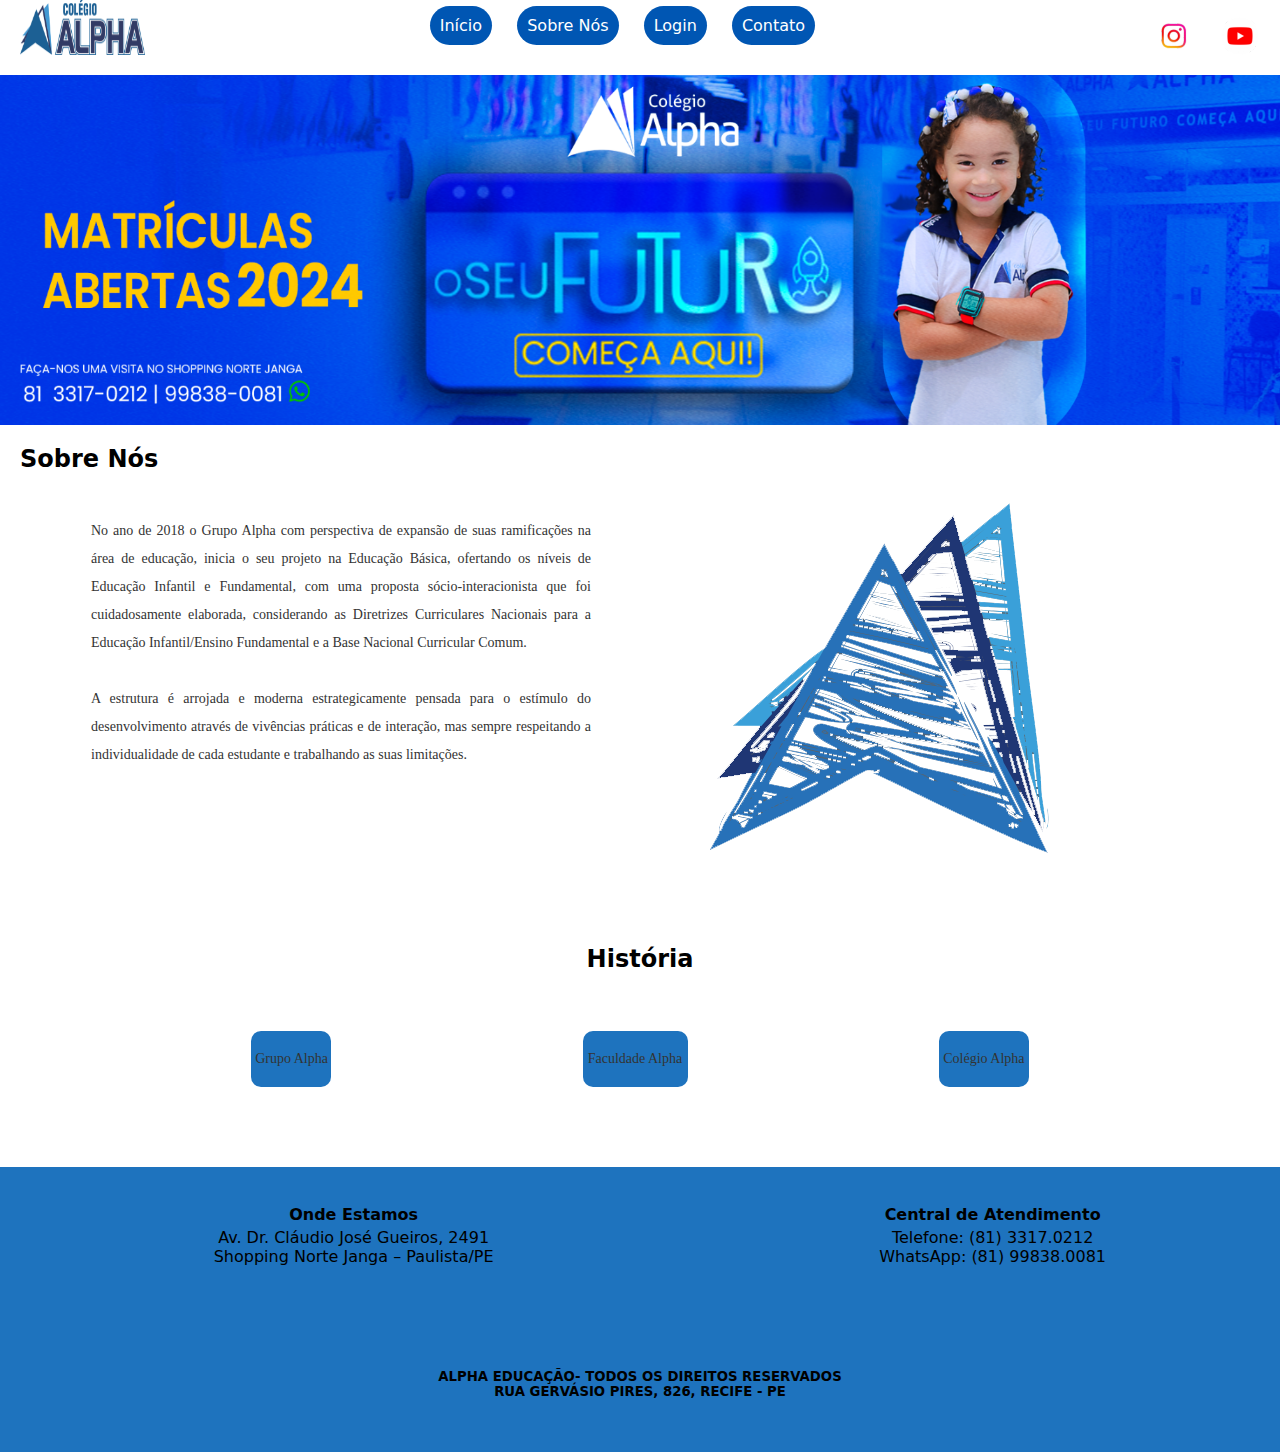
<file: index.html>
<!DOCTYPE html>
<html lang="en">
<head>
<link rel="stylesheet" type="text/css" href="style.css">
<meta  nome = "description" content="texto,texto,texto">
<meta nome ="viewport" content="Width=device=width, initial-scalet=1.0">
<meta http-equiv="X-UA-Compatible" content="IE=edge">
<meta charset="UTF-8">
<meta nome="keywords" content="programação,html,css,javascript">
<meta name="Brendo" contente="faculdade alpha">
<title>Gestão Escolar</title>

</head>
<!DOCTYPE html>
<html lang="pt-br">

<body>
    <!-- Cabeçalho da página -->
    <header>
        <div class="flex">
            <!-- Logotipo -->
            <div class="logo">
                <img src="img/logo_alpha.png" alt="" class="logo_alpha">
            </div>
            <!-- Barra de navegação -->
            <nav>
                <ul>
                    <li><a href="index.html" class="menu-hover">Início</a></li>
                    <li><a href="#sobre-nos" class="menu-hover">Sobre Nós</a></li>
                    <li><a href="login.html" class="menu-hover">Login</a></li>
                    <li><a href="#rodape" class="menu-hover">Contato</a></li>
                </ul>
            </nav>
            <!-- Ícones sociais -->
            <div class="icons">
                <ul>
                    <li><a href="https://www.instagram.com/alphacolegiooficial/"><img src="img/Design sem nome (1).png" alt="" class="logo-instagram"></a></li>
                    <li><a href="https://www.youtube.com/c/grupoalphaoficial"><img src="img/Design sem nome (4).png" alt="" class="logo-youtube"></a></li>
                </ul>
            </div>
        </div>
    </header>

    <!-- Banner principal -->
    <div id="banner">
        <img src="img/banner.png" alt="" class="banner">
    </div>

    <!-- Seção "Sobre Nós" -->
    <div class="sobre-nos" id="sobre-nos">
        <h2>Sobre Nós</h2>
        <div class="conteudo">
            <!-- Parágrafo com informações sobre a instituição -->
            <p>
                No ano de 2018 o Grupo Alpha com perspectiva de expansão de suas ramificações na
                área de educação, inicia o seu projeto na Educação Básica, ofertando os níveis de
                Educação Infantil e Fundamental, com uma proposta sócio-interacionista que foi cuidadosamente
                elaborada, considerando as Diretrizes Curriculares Nacionais para a Educação Infantil/Ensino Fundamental e a Base Nacional Curricular Comum.
                <br>
                <br>
                A estrutura é arrojada e moderna estrategicamente pensada para o estímulo do desenvolvimento através de vivências práticas e de interação,
                mas sempre respeitando a individualidade de cada estudante e trabalhando as suas limitações.
            </p>
            <!-- Imagem relacionada ao conteúdo -->
            <div class="conteudo_imagem">
                <img src="img/logo-menor.png" alt="" class="logo-menor">
            </div>
        </div>
    </div>

    <!-- Seção "História" -->
    <div class="historia">
        <h2>História</h2>
        <br>
        <br>
        <!-- Flex container para os links relacionados à história -->
        <div class="flex-h">
            <tr>
                <!-- Link para "Grupo Alpha" -->
                <th><div class="grupo-alpha"><a href="grupo-alpha.html"><p>Grupo Alpha</p></a></div></th>
                <!-- Link para "Faculdade Alpha" -->
                <th><div class="grupo-alpha-2"><a href="#Inicio"><p>Faculdade Alpha</p></a></div></th>
                <!-- Link para "Colégio Alpha" -->
                <th><div class="grupo-alpha-3"><a href=""><p>Colégio Alpha</p></a></div></th>
            </tr>
        </div>
    </div>

    <!-- Barra superior -->
    <div class="cortop"></div>

    <!-- Rodapé -->
    <div class="rodape" id="rodape">
        <!-- Tabela com informações de contato -->
        <table width="100%">
            <tr>
                <th>Onde Estamos</th>
                <th>Central de Atendimento</th>
            </tr>
            <tr>
                <td class="Proda">
                    Av. Dr. Cláudio José Gueiros, 2491 <br>
                    Shopping Norte Janga – Paulista/PE
                </td>
                <td class="Proda">
                    Telefone: (81) 3317.0212 <br>
                    WhatsApp: (81) 99838.0081
                </td>
            </tr>
        </table>
        <!-- Texto no rodapé -->
        <h5 class="rodape-baixo">
            ALPHA EDUCAÇÃO- TODOS OS DIREITOS RESERVADOS <br>
            RUA GERVÁSIO PIRES, 826, RECIFE - PE
        </h5>
    </div>
</body>
</html>
</file>
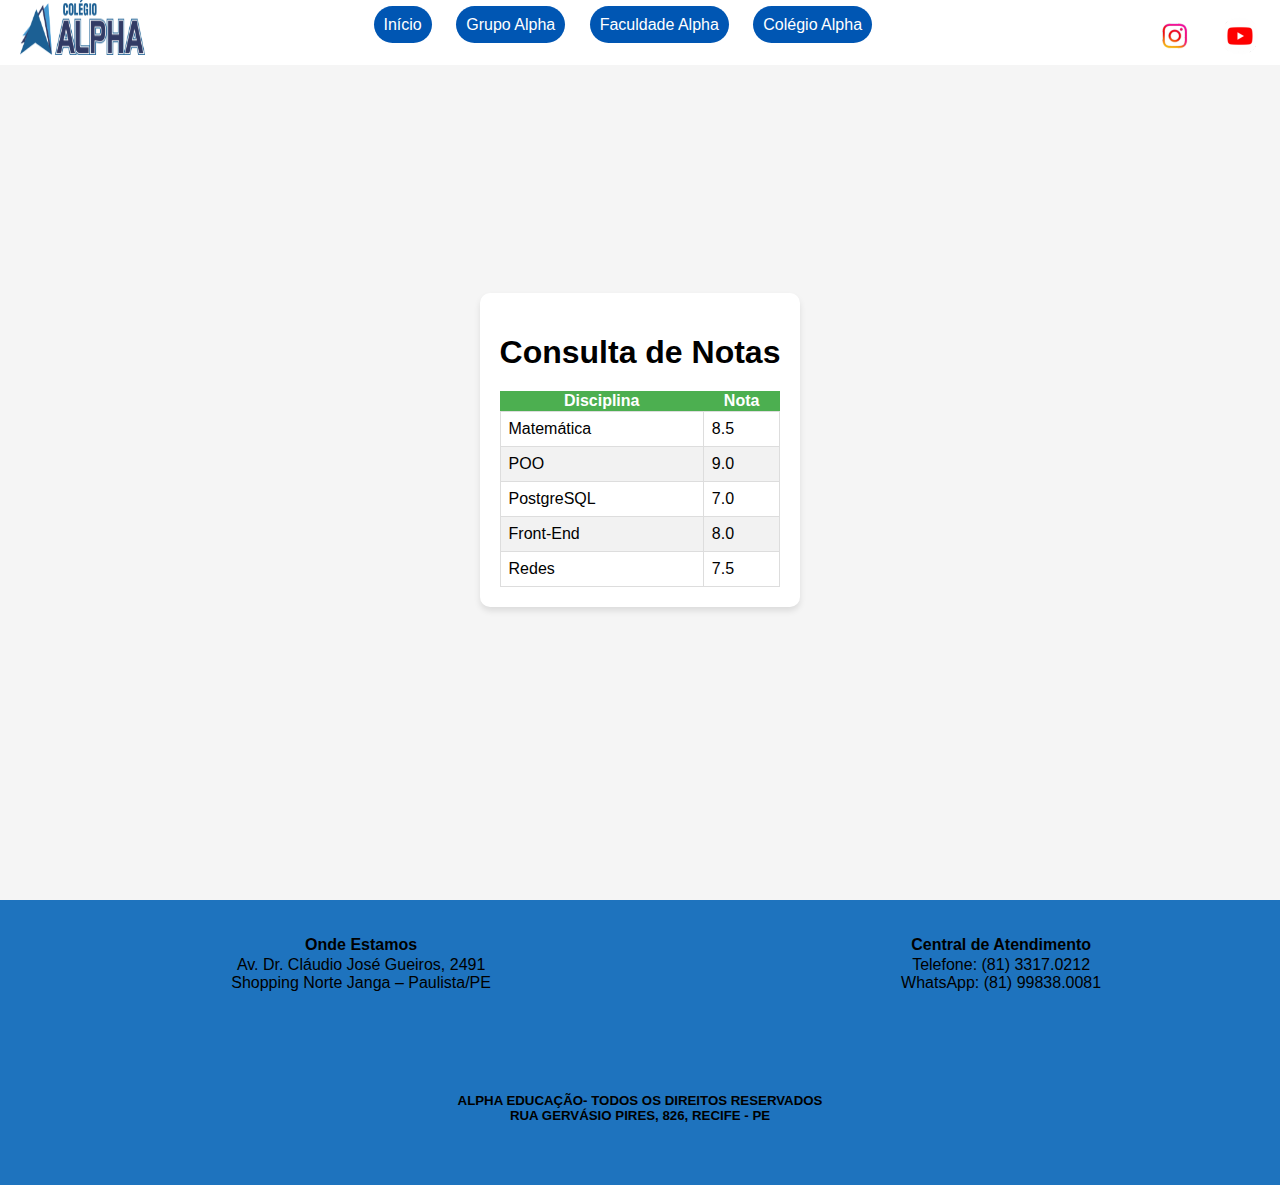
<file: aluno.html>
<!DOCTYPE html>
<html lang="en">

<head>
<meta  nome = "description" content="texto,texto,texto">
<meta nome ="viewport" content="Width=device=width, initial-scalet=1.0">
<meta http-equiv="X-UA-Compatible" content="IE=edge">
<meta charset="UTF-8">
<meta nome="keywords" content="programação,html,css,javascript">
<meta name="Brendo Ruan" contente="faculdade alpha">
<link rel="stylesheet" type="text/css" href="style.css">
<title>Aluno</title>

    <style>
        /* Estilos para o corpo da página */
body {
    font-family: Arial, sans-serif; /* Define a família de fontes para o corpo da página */
    margin: 0; /* Remove as margens padrão do corpo da página */
    padding: 0; /* Remove o preenchimento padrão do corpo da página */
    background-color: #f5f5f5; /* Define a cor de fundo do corpo da página */
}

/* Estilos para o contêiner principal */
.container {
    width: 100%; /* Define a largura do contêiner como 100% da largura do elemento pai */
    height: 100vh; /* Define a altura do contêiner como 100% da altura da janela de visualização (viewport) */
    display: flex; /* Usa o modelo de layout flexível */
    justify-content: center; /* Centraliza o conteúdo horizontalmente */
    align-items: center; /* Centraliza o conteúdo verticalmente */
}

/* Estilos para a área de notas */
.notas {
    background-color: #ffffff; /* Define a cor de fundo da área de notas */
    padding: 20px; /* Adiciona preenchimento interno de 20 pixels à área de notas */
    border-radius: 10px; /* Adiciona bordas arredondadas de 10 pixels à área de notas */
    box-shadow: 0 4px 6px rgba(0, 0, 0, 0.1); /* Adiciona uma sombra à área de notas */
}

/* Estilos para o título h1 dentro da área de notas */
h1 {
    text-align: center; /* Centraliza o texto horizontalmente */
    margin-bottom: 20px; /* Adiciona uma margem inferior de 20 pixels ao título h1 */
}

/* Estilos para a tabela */
table {
    width: 100%; /* Define a largura da tabela como 100% do contêiner pai */
    border-collapse: collapse; /* Remove as bordas entre as células da tabela */
}

/* Estilos para as células de dados (.td1) da tabela */
.td1 {
    border: 1px solid #ddd; /* Adiciona uma borda de 1 pixel com cor #ddd às células de dados */
    padding: 8px; /* Adiciona preenchimento interno de 8 pixels às células de dados */
    text-align: left; /* Alinha o texto à esquerda nas células de dados */
}

/* Estilos para as células de cabeçalho (.th1) da tabela */
.th1 {
    background-color: #4CAF50; /* Define a cor de fundo das células de cabeçalho */
    color: white; /* Define a cor do texto nas células de cabeçalho como branco */
}

/* Estilos para linhas alternadas (.tr1:nth-child(even)) da tabela */
.tr1:nth-child(even) {
    background-color: #f2f2f2; /* Define a cor de fundo das linhas alternadas */
}

/* Efeito de hover nas linhas da tabela (.tr1:hover) */
.tr1:hover {
    background-color: #ddd; /* Define a cor de fundo ao passar o mouse sobre as linhas */
}

/* Estilos para links de navegação com a classe .menu-hover */
.menu-hover {
    color: #fff; /* Define a cor do texto dos links de navegação como branco */
    padding: 10px; /* Adiciona preenchimento interno de 10 pixels aos links de navegação */
    width: 10px; /* Define a largura dos links de navegação como 10 pixels (possivelmente um erro, deve ser ajustado) */
    height: 10px; /* Define a altura dos links de navegação como 10 pixels (possivelmente um erro, deve ser ajustado) */
    border-radius: 25px; /* Adiciona bordas arredondadas de 25 pixels aos links de navegação */
    background-color: #0056b3; /* Define a cor de fundo dos links de navegação */
}

/* Efeito de hover nos links de navegação com a classe .menu-hover:hover */
.menu-hover:hover {
    background-color: #333; /* Define a cor de fundo ao passar o mouse sobre os links de navegação */
}

    </style>
</head>
<body>
    <!-- Cabeçalho da página -->
    <header>
        <!-- Container flexível com logotipo, navegação e ícones sociais -->
        <div class="flex">
            <!-- Logotipo da página -->
            <div class="logo">
                <img src="img/logo_alpha.png" alt="" class="logo_alpha">
            </div>

            <!-- Navegação principal -->
            <nav>
                <ul>
                    <!-- Links de navegação com efeito de hover -->
                    <li><a href="index.html" class="menu-hover">Início</a></li>
                    <li><a href="grupo-alpha.html" class="menu-hover">Grupo Alpha</a></li>
                    <li><a href="faculdade.html" class="menu-hover">Faculdade Alpha</a></li>
                    <li><a href="colegio.html" class="menu-hover">Colégio Alpha</a></li>
                </ul>
            </nav>

            <!-- Ícones sociais (Instagram e YouTube) -->
            <div class="icons">
                <ul>
                    <li><a href="https://www.instagram.com/alphacolegiooficial/"><img src="img/Design sem nome (1).png" alt="" class="logo-instagram"></a></li>
                    <li><a href="https://www.youtube.com/c/grupoalphaoficial"><img src="img/Design sem nome (4).png" alt="" class="logo-youtube"></a></li>
                </ul>
            </div>
        </div>
    </header>

    <!-- Contêiner principal -->
    <div class="container">
        <!-- Área de notas com título e tabela -->
        <div class="notas">
            <h1>Consulta de Notas</h1>

            <!-- Tabela de notas com cabeçalho e corpo -->
            <table>
                <thead>
                    <!-- Cabeçalho da tabela -->
                    <tr class="tr1">
                        <th class="th1">Disciplina</th>
                        <th class="th1">Nota</th>
                    </tr>
                </thead>
                <tbody>
                    <!-- Linhas da tabela com dados de disciplinas e notas -->
                    <tr class="tr1">
                        <td class="td1">Matemática</td>
                        <td class="td1">8.5</td>
                    </tr>
                    <tr class="tr1">
                        <td class="td1">POO</td>
                        <td class="td1">9.0</td>
                    </tr>
                    <tr class="tr1">
                        <td class="td1">PostgreSQL</td>
                        <td class="td1">7.0</td>
                    </tr>
                    <tr class="tr1">
                        <td class="td1">Front-End</td>
                        <td class="td1">8.0</td>
                    </tr>
                    <tr class="tr1">
                        <td class="td1">Redes</td>
                        <td class="td1">7.5</td>
                    </tr>
                </tbody>
            </table>
        </div>
    </div>

    <!-- Divisão com classe "cortop" -->
    <div class="cortop"></div>

    <!-- Rodapé da página -->
    <div class="rodape" id="rodape">
        <!-- Tabela com informações de localização e central de atendimento -->
        <table width="100%">
            <tr>
                <th>Onde Estamos</th>
                <th>Central de Atendimento</th>
            </tr>
            <tr>
                <!-- Informações de localização -->
                <td class="Proda">
                    Av. Dr. Cláudio José Gueiros, 2491 <br>
                    Shopping Norte Janga – Paulista/PE
                </td>

                <!-- Informações de central de atendimento -->
                <td class="Proda">
                    Telefone: (81) 3317.0212 <br>
                    WhatsApp: (81) 99838.0081
                </td>
            </tr>
        </table>

        <!-- Aviso de direitos autorais no rodapé -->
        <h5 class="rodape-baixo">
            ALPHA EDUCAÇÃO- TODOS OS DIREITOS RESERVADOS <br>
            RUA GERVÁSIO PIRES, 826, RECIFE - PE
        </h5>
    </div>
</body>
</file>
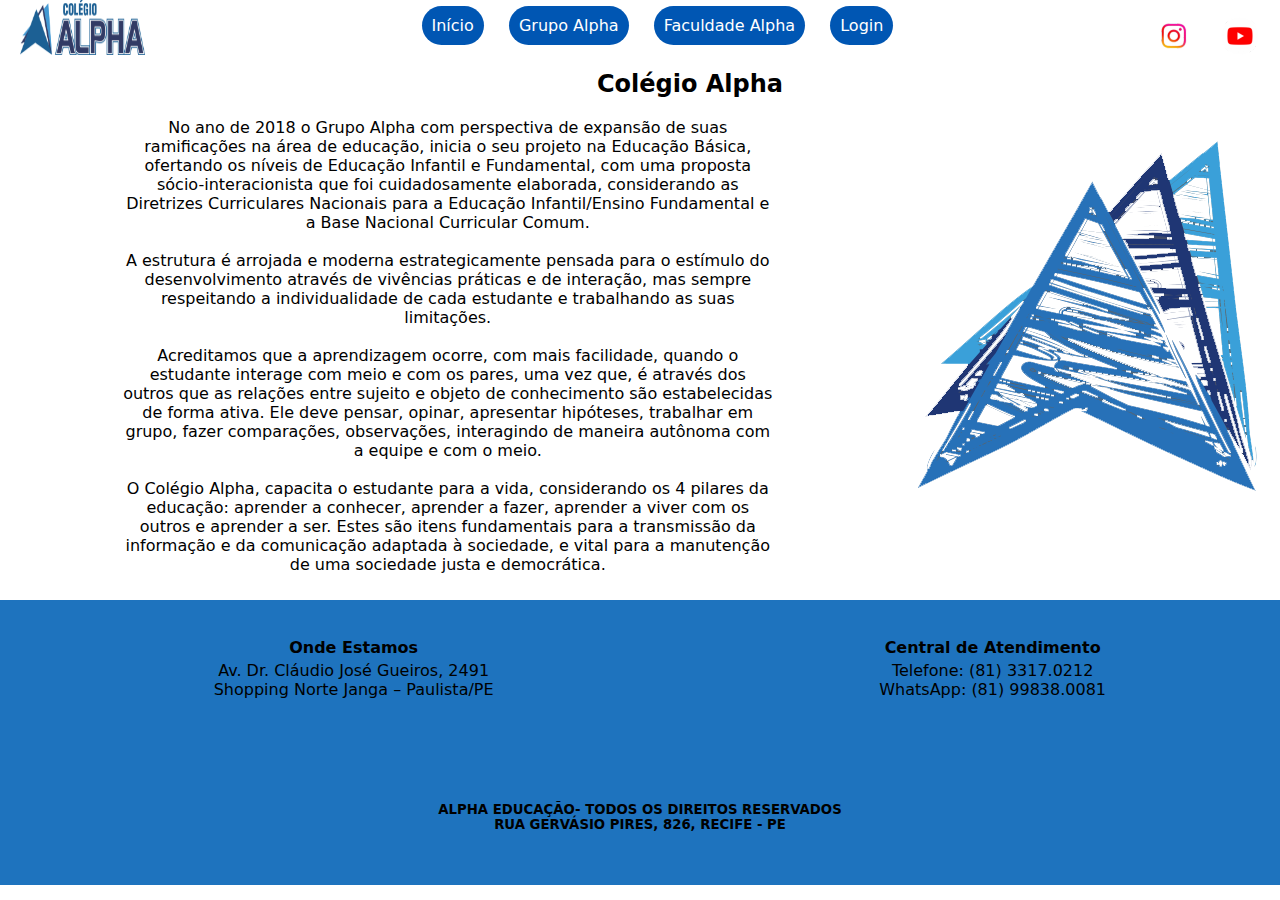
<file: colegio.html>
<!DOCTYPE html>
<html lang="en">
<head>
<meta  nome = "description" content="texto,texto,texto">
<meta nome ="viewport" content="Width=device=width, initial-scalet=1.0">
<meta http-equiv="X-UA-Compatible" content="IE=edge">
<meta charset="UTF-8">
<meta nome="keywords" content="programação,html,css,javascript">
<meta name="Brendo" contente="faculdade alpha">
<title>Colégio Alpha</title>
    <style>
        /* Estilos para o corpo da página */
body {
    font-family: system-ui, -apple-system, BlinkMacSystemFont, 'Segoe UI', Roboto, Oxygen, Ubuntu, Cantarell,
        'Open Sans', 'Helvetica Neue', sans-serif; /* Define a família de fontes para o corpo da página */
    margin: 0; /* Remove as margens padrão do corpo da página */
    padding: 0; /* Remove o preenchimento padrão do corpo da página */
    height: 300px; /* Define a altura do corpo da página como 300 pixels */
    max-width: 100%; /* Define a largura máxima do corpo da página como 100% da largura da janela de visualização */
    overflow-x: hidden; /* Oculta a barra de rolagem horizontal se houver conteúdo além da largura da janela de visualização */
}

/* Estilos para o cabeçalho */
header {
    background-color: #fff; /* Define a cor de fundo do cabeçalho como branco */
    width: 100%; /* Define a largura do cabeçalho como 100% da largura do elemento pai */
    height: 65px; /* Define a altura do cabeçalho como 65 pixels */
    position: fixed; /* Fixa o cabeçalho no topo da janela de visualização durante o scroll */
}

/* Estilos para o contêiner flexível no cabeçalho */
.flex {
    justify-content: space-between; /* Distribui o espaço disponível entre os elementos flexíveis no cabeçalho */
    display: flex; /* Usa o modelo de layout flexível */
}

/* Estilos para o logotipo no cabeçalho */
.logo_alpha {
    width: 125px; /* Define a largura do logotipo como 125 pixels */
    height: 55px; /* Define a altura do logotipo como 55 pixels */
    padding: 0;
    margin-left: 20px; /* Define a margem esquerda do logotipo como 20 pixels */

    position: absolute; /* Permite a posição absoluta dentro do cabeçalho */
    top: 0;
    right: 0;
    bottom: 0;
    left: 0;
    border-radius: inherit; /* Herda o raio de borda do elemento pai */
}

/* Estilos para a navegação no cabeçalho */
nav {
    margin-left: 180px; /* Define a margem esquerda da navegação como 180 pixels */
}

/* Estilos para a lista não ordenada na navegação */
nav ul {
    list-style-type: none; /* Remove os marcadores de lista */
    padding: 0; /* Remove o preenchimento padrão da lista */
}

/* Estilos para os itens da lista na navegação */
nav ul li {
    display: inline; /* Exibe os itens da lista na mesma linha */
    margin-right: 20px; /* Define a margem direita dos itens da lista como 20 pixels */
}

/* Estilos para links */
a {
    color: #333; /* Define a cor do texto dos links como cinza escuro */
    text-decoration: none; /* Remove a decoração de texto dos links */
}

/* Estilos para a lista não ordenada em uma div */
div ul {
    list-style-type: none; /* Remove os marcadores de lista */
    padding: 0; /* Remove o preenchimento padrão da lista */
}

/* Estilos para os itens da lista em uma div */
div ul li {
    display: inline; /* Exibe os itens da lista na mesma linha */
    margin-right: 20px; /* Define a margem direita dos itens da lista como 20 pixels */
}

/* Estilos para o conteúdo específico do Colégio Alpha */
.conteudo-colegio {
    padding: 50px; /* Adiciona preenchimento interno de 50 pixels ao conteúdo do Colégio Alpha */
    width: 100%; /* Define a largura do conteúdo do Colégio Alpha como 100% do elemento pai */
    height: 250px; /* Define a altura do conteúdo do Colégio Alpha como 250 pixels */
}

/* Estilos para o contêiner flexível dentro do conteúdo do Colégio Alpha */
.flex-colegio {
    height: 300px; /* Define a altura do contêiner flexível como 300 pixels */
    display: flex; /* Usa o modelo de layout flexível */
    align-items: center; /* Alinha os itens verticalmente no centro */
    justify-content: space-around; /* Distribui o espaço disponível ao redor dos itens no contêiner flexível */
    padding-bottom: 100px; /* Adiciona preenchimento inferior de 100 pixels ao contêiner flexível */
}

/* Estilos para o título h2 dentro do conteúdo do Colégio Alpha */
h2 {
    text-align: center; /* Centraliza o texto horizontalmente */
    padding-bottom: 50px; /* Adiciona margem inferior de 50 pixels ao título h2 */
}

/* Estilos para parágrafos dentro do conteúdo do Colégio Alpha */
p {
    text-align: center; /* Centraliza o texto horizontalmente */
    width: 650px; /* Define a largura do parágrafo como 650 pixels */
    height: 400px; /* Define a altura do parágrafo como 400 pixels */
}

/* Estilos para a divisão com a classe "cortop" */
.cortop {
    margin-top: 250px; /* Define a margem superior da divisão como 250 pixels */
    background-color: #1e73be; /* Define a cor de fundo da divisão como azul */
    height: 35px; /* Define a altura da divisão como 35 pixels */
}

/* Estilos para o rodapé da página */
.rodape {
    height: 250px; /* Define a altura do rodapé como 250 pixels */
    background-color: #1e73be; /* Define a cor de fundo do rodapé como azul */
}

/* Estilos para a classe "Proda" no rodapé */
.Proda {
    text-align: center; /* Centraliza o texto horizontalmente */
}

/* Estilos para o texto no rodapé */
.rodape-baixo {
    text-align: center; /* Centraliza o texto horizontalmente */
    margin-top: 100px; /* Define a margem superior do texto como 100 pixels */
}

/* Estilos para links com efeito de hover */
.menu-hover {
    color: #fff; /* Define a cor do texto como branco */
    padding: 10px; /* Adiciona preenchimento de 10 pixels ao redor do link */
    width: 10px; /* Define a largura do link como 10 pixels */
    height: 10px; /* Define a altura do link como 10 pixels */
    border-radius: 25px; /* Define o raio da borda do link como 25 pixels */
    background-color: #0056b3; /* Define a cor de fundo do link como azul */
}

/* Efeito de hover para links com a classe "menu-hover" */
.menu-hover:hover {
    background-color: #333; /* Altera a cor de fundo do link para cinza escuro quando hover */
}

    </style>
</head>
<body>
    <!-- Cabeçalho da página -->
    <header>
        <!-- Container flexível com logotipo, navegação e ícones sociais -->
        <div class="flex">
            <!-- Logotipo da página -->
            <div class="logo">
                <img src="img/logo_alpha.png" alt="" class="logo_alpha">
            </div>

            <!-- Navegação principal -->
            <nav>
                <ul>
                    <!-- Links de navegação com efeito de hover -->
                    <li><a href="index.html" class="menu-hover">Início</a></li>
                    <li><a href="grupo-alpha.html" class="menu-hover">Grupo Alpha</a></li>
                    <li><a href="faculdade.html" class="menu-hover">Faculdade Alpha</a></li>
                    <li><a href="login.html" class="menu-hover">Login</a></li>
                </ul>
            </nav>

            <!-- Ícones sociais (Instagram e YouTube) -->
            <div class="icons">
                <ul>
                    <li><a href="https://www.instagram.com/alphacolegiooficial/"><img src="img/Design sem nome (1).png" alt="" class="logo-instagram"></a></li>
                    <li><a href="https://www.youtube.com/c/grupoalphaoficial"><img src="img/Design sem nome (4).png" alt="" class="logo-youtube"></a></li>
                </ul>
            </div>
        </div>
    </header>

    <!-- Conteúdo específico para o Colégio Alpha -->
    <div class="conteudo-colegio">
        <!-- Título secundário -->
        <h2>Colégio Alpha</h2>
        
        <!-- Container flexível com texto e imagem -->
        <div class="flex-colegio">
            <!-- Parágrafo com informações sobre o Colégio Alpha -->
            <p>
                No ano de 2018 o Grupo Alpha com perspectiva de expansão de suas ramificações na área de educação, inicia o seu projeto na Educação Básica, ofertando os níveis de Educação Infantil e Fundamental, com uma proposta sócio-interacionista que foi cuidadosamente elaborada, considerando as Diretrizes Curriculares Nacionais para a Educação Infantil/Ensino Fundamental e a Base Nacional Curricular Comum. <br> <br>
                A estrutura é arrojada e moderna estrategicamente pensada para o estímulo do desenvolvimento através de vivências práticas e de interação, mas sempre respeitando a individualidade de cada estudante e trabalhando as suas limitações. <br> <br>
                Acreditamos que a aprendizagem ocorre, com mais facilidade, quando o estudante interage com meio e com os pares, uma vez que, é através dos outros que as relações entre sujeito e objeto de conhecimento são estabelecidas de forma ativa. Ele deve pensar, opinar, apresentar hipóteses, trabalhar em grupo, fazer comparações, observações, interagindo de maneira autônoma com a equipe e com o meio. <br> <br>
                O Colégio Alpha, capacita o estudante para a vida, considerando os 4 pilares da educação: aprender a conhecer, aprender a fazer, aprender a viver com os outros e aprender a ser. Estes são itens fundamentais para a transmissão da informação e da comunicação adaptada à sociedade, e vital para a manutenção de uma sociedade justa e democrática.
            </p>
    
            <!-- Imagem do logo do grupo -->
            <div>
                <img src="img/logo-menor.png" alt="" class="logo-grupo">
            </div>
        </div>
    </div>

    <!-- Divisão com classe "cortop" -->
    <div class="cortop"></div>

    <!-- Rodapé da página -->
    <div class="rodape" id="rodape">
        <!-- Tabela com informações de localização e central de atendimento -->
        <table width="100%">
            <tr>
                <th>Onde Estamos</th>
                <th>Central de Atendimento</th>
            </tr>
            <tr>
                <!-- Informações de localização -->
                <td class="Proda">
                    Av. Dr. Cláudio José Gueiros, 2491 <br>
                    Shopping Norte Janga – Paulista/PE
                </td>

                <!-- Informações de central de atendimento -->
                <td class="Proda">
                    Telefone: (81) 3317.0212 <br>
                    WhatsApp: (81) 99838.0081
                </td>
            </tr>
        </table>

        <!-- Aviso de direitos autorais no rodapé -->
        <h5 class="rodape-baixo">
            ALPHA EDUCAÇÃO- TODOS OS DIREITOS RESERVADOS <br>
            RUA GERVÁSIO PIRES, 826, RECIFE - PE
        </h5>
    </div>
</body>
</html>
</file>
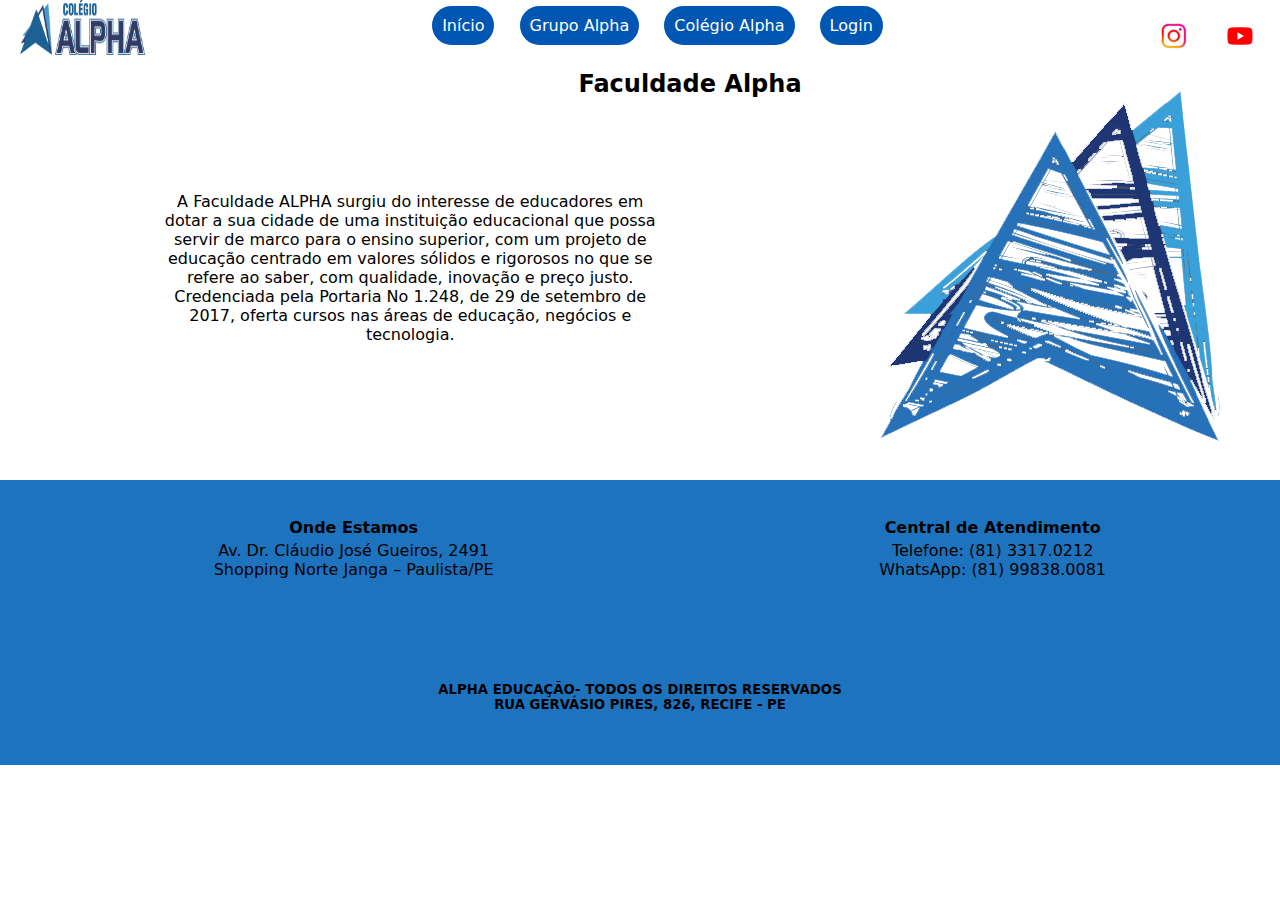
<file: faculdade.html>
<!DOCTYPE html>
<html lang="en">
<head>
<meta  nome = "description" content="texto,texto,texto">
<meta nome ="viewport" content="Width=device=width, initial-scalet=1.0">
<meta http-equiv="X-UA-Compatible" content="IE=edge">
<meta charset="UTF-8">
<meta nome="keywords" content="programação,html,css,javascript">
<meta name="Brendo Ruan" contente="faculdade alpha">
<title>Faculdade Alpha</title>
    <style>
        /* Estilos gerais do corpo da página */
body {
    font-family: system-ui, -apple-system, BlinkMacSystemFont, 'Segoe UI', Roboto, Oxygen, Ubuntu, Cantarell, 'Open Sans', 'Helvetica Neue', sans-serif;
    margin: 0;
    padding: 0;
    height: 300px; /* Altura fixa do corpo da página */
    max-width: 100%;
    overflow-x: hidden; /* Oculta a barra de rolagem horizontal */
    overflow-y: hidden; /* Oculta a barra de rolagem vertical */
}

/* Estilos do cabeçalho da página */
header {
    background-color: #fff; /* Cor de fundo branca */
    width: 100%;
    height: 65px; /* Altura fixa do cabeçalho */
    position: fixed; /* Fixa o cabeçalho no topo da página ao rolar */
}

/* Estilos para o layout flexível */
.flex {
    justify-content: space-between;
    display: flex;
}

/* Estilos do logotipo */
.logo_alpha {
    width: 125px;
    height: 55px;
    padding: 0;
    margin-left: 20px;
    position: absolute;
    top: 0;
    right: 0;
    bottom: 0;
    left: 0;
    border-radius: inherit;
}

/* Estilos da navegação */
nav {
    margin-left: 180px;
}

nav ul {
    list-style-type: none;
    padding: 0;
}

nav ul li {
    display: inline;
    margin-right: 20px;
}

/* Estilos dos links */
a {
    color: #333; /* Cor do texto do link */
    text-decoration: none; /* Remove a decoração de sublinhado dos links */
}

/* Estilos específicos da divisão */
div ul {
    list-style-type: none;
    padding: 0;
}

div ul li {
    display: inline;
    margin-right: 20px;
}

/* Estilos para a seção de conteúdo da faculdade */
.conteudo-faculdade {
    padding: 50px;
    width: 100%;
    height: 250px;
}

.flex-faculdade {
    height: 300px;
    display: flex;
    align-items: center;
    justify-content: space-around;
}

/* Estilos para o título da seção */
h2 {
    text-align: center;
}

/* Estilos para o parágrafo na seção */
p {
    text-align: center;
    width: 500px;
}

/* Estilos para a divisão cortop (corte superior) */
.cortop {
    margin-top: 130px;
    background-color: #1e73be; /* Cor de fundo azul */
    height: 35px;
}

/* Estilos para o rodapé da página */
.rodape {
    height: 250px;
    background-color: #1e73be; /* Cor de fundo azul */
}

/* Estilos específicos para as células do rodapé */
.Proda {
    text-align: center;
}

/* Estilos para o subtítulo do rodapé */
.rodape-baixo {
    text-align: center;
    margin-top: 100px;
}

/* Estilos para os links de navegação com efeito de hover */
.menu-hover {
    color: #fff; /* Cor do texto branco */
    padding: 10px;
    width: 10px;
    height: 10px;
    border-radius: 25px;
    background-color: #0056b3; /* Cor de fundo azul */
}

.menu-hover:hover {
    background-color: #333; /* Cor de fundo azul escuro ao passar o mouse */
}

    </style>
</head>
<!-- Estrutura do corpo da página -->
<body>
    <!-- Cabeçalho da página -->
    <header>
        <!-- Contêiner flexível com classe "flex" -->
        <div class="flex">
            <!-- Logotipo da página -->
            <div class="logo">
                <img src="img/logo_alpha.png" alt="" class="logo_alpha">
            </div>
            <!-- Navegação principal -->
            <nav>
                <!-- Lista não ordenada -->
                <ul>
                    <!-- Item da lista com link para a página "index.html" -->
                    <li><a href="index.html" class="menu-hover">Início</a></li>
                    <!-- Item da lista com link para a página "grupo-alpha.html" -->
                    <li><a href="grupo-alpha.html" class="menu-hover">Grupo Alpha</a></li>
                    <!-- Item da lista com link para a página "colegio.html" -->
                    <li><a href="colegio.html" class="menu-hover">Colégio Alpha</a></li>
                    <!-- Item da lista com link para a página "login.html" -->
                    <li><a href="login.html" class="menu-hover">Login</a></li>
                </ul>
            </nav>
            <!-- Ícones de redes sociais -->
            <div class="icons">
                <ul>
                    <!-- Item da lista com link para o Instagram -->
                    <li><a href="https://www.instagram.com/alphacolegiooficial/"><img src="img/Design sem nome (1).png" alt="" class="logo-instagram"></a></li>
                    <!-- Item da lista com link para o YouTube -->
                    <li><a href="https://www.youtube.com/c/grupoalphaoficial"><img src="img/Design sem nome (4).png" alt="" class="logo-youtube"></a></li>
                </ul>
            </div>
        </div>
    </header>

    <!-- Seção de conteúdo da faculdade -->
    <div class="conteudo-faculdade">
        <!-- Título da seção -->
        <h2>Faculdade Alpha</h2>
        <!-- Contêiner flexível com classe "flex-faculdade" -->
        <div class="flex-faculdade">
            <!-- Parágrafo com texto sobre a Faculdade Alpha -->
            <p>
                A Faculdade ALPHA surgiu do interesse de educadores em dotar a sua cidade de uma instituição educacional que possa servir de marco para o ensino superior,
                com um projeto de educação centrado em valores sólidos e rigorosos no que se refere ao saber, com qualidade, inovação e preço justo. Credenciada pela Portaria No 1.248,
                de 29 de setembro de 2017, oferta cursos nas áreas de educação, negócios e tecnologia.
            </p>
            <!-- Imagem do logotipo menor -->
            <div>
                <img src="img/logo-menor.png" alt="">
            </div>
        </div>
    </div>

    <!-- Divisão de corte superior -->
    <div class="cortop"></div>

    <!-- Rodapé da página com ID "rodape" -->
    <div class="rodape" id="rodape">
        <!-- Tabela com largura de 100% -->
        <table width="100%">
            <tr>
                <!-- Cabeçalhos da tabela -->
                <th>Onde Estamos</th>
                <th>Central de Atendimento</th>
            </tr>
            <tr>
                <!-- Células da tabela com classe "Proda" -->
                <td class="Proda">
                    Av. Dr. Cláudio José Gueiros, 2491 <br>
                    Shopping Norte Janga – Paulista/PE
                </td>
                <td class="Proda">
                    Telefone: (81) 3317.0212 <br>
                    WhatsApp: (81) 99838.0081
                </td>
            </tr>
        </table>
        <!-- Subtítulo do rodapé -->
        <h5 class="rodape-baixo">
            ALPHA EDUCAÇÃO- TODOS OS DIREITOS RESERVADOS <br>
            RUA GERVÁSIO PIRES, 826, RECIFE - PE
        </h5>
    </div>
</body>
</html>
</file>
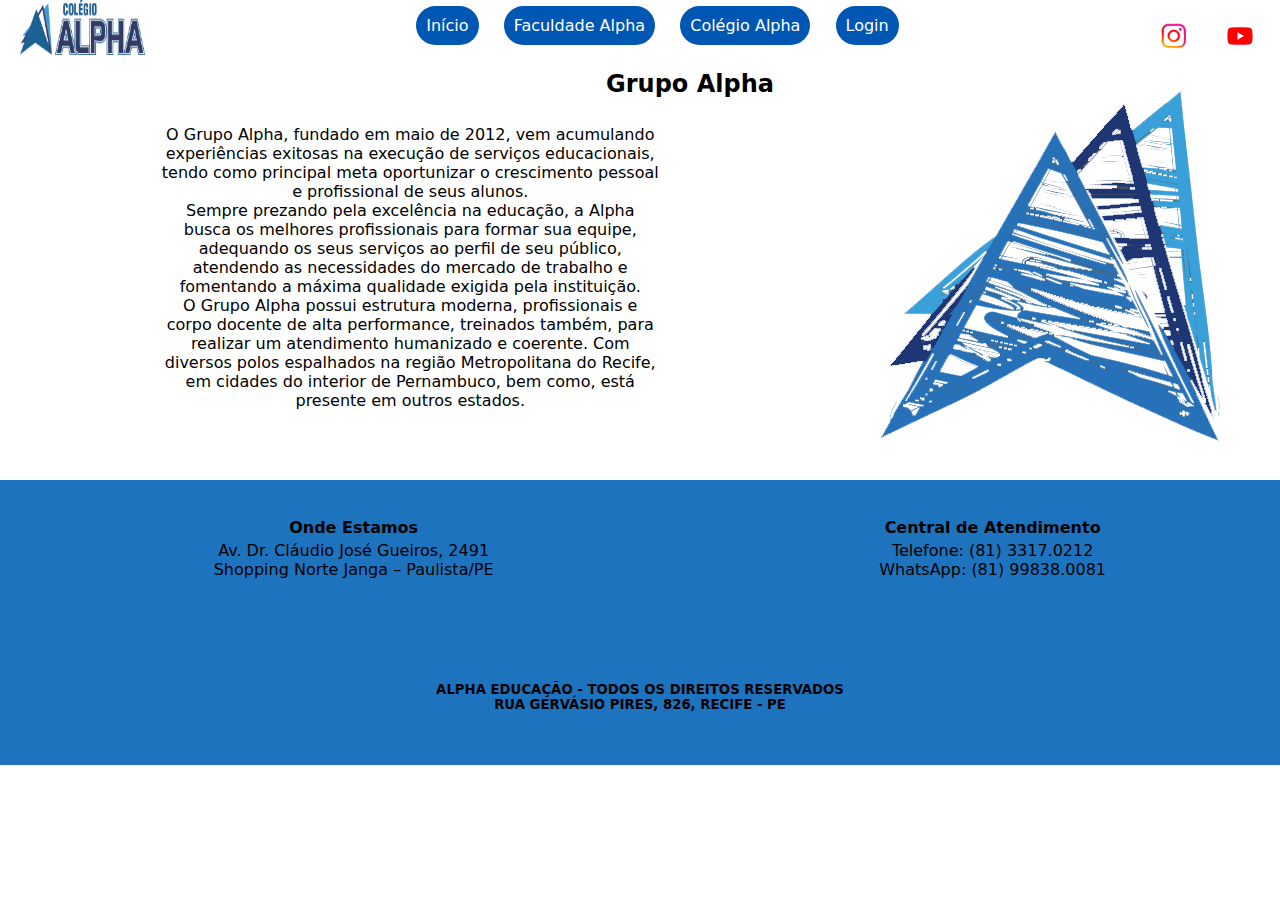
<file: grupo-alpha.html>
<!DOCTYPE html>
<html lang="en">
<head>
    <meta  nome = "description" content="texto,texto,texto">
    <meta nome ="viewport" content="Width=device=width, initial-scalet=1.0">
    <meta http-equiv="X-UA-Compatible" content="IE=edge">
    <meta charset="UTF-8">
    <meta nome="keywords" content="programação,html,css,javascript">
    <meta name="Brendo" contente="faculdade alpha">
    <title>Grupo Alpha</title>
    <style>
        /* Definições gerais para o corpo da página */
body {
    font-family: system-ui, -apple-system, BlinkMacSystemFont, 'Segoe UI', Roboto, Oxygen, Ubuntu, Cantarell,
                 'Open Sans', 'Helvetica Neue', sans-serif;
    margin: 0;
    padding: 0;
    height: 300px;  /* Altura fixa para o corpo da página */
    max-width: 100%;  /* Largura máxima igual à largura do viewport */
    overflow-x: hidden;  /* Oculta a barra de rolagem horizontal */
    overflow-y: hidden;  /* Oculta a barra de rolagem vertical */
}

/* Estilo do cabeçalho fixo */
header {
    background-color: #fff;  /* Cor de fundo branca */
    width: 100%;  /* Largura total da página */
    height: 65px;  /* Altura fixa do cabeçalho */
    position: fixed;  /* Cabeçalho fixo na parte superior */
}

/* Estilo para layout flexível */
.flex {
    justify-content: space-between;  /* Alinha os itens com espaço entre eles */
    display: flex;  /* Usa o layout flexível */
}

/* Estilo para o logotipo */
.logo_alpha {
    width: 125px;
    height: 55px;
    padding: 0;
    margin-left: 20px;
    position: absolute;  /* Posicionamento absoluto dentro do cabeçalho */
    top: 0;
    right: 0;
    bottom: 0;
    left: 0;
    border-radius: inherit;  /* Herda a borda arredondada do layout flexível */
}

/* Estilo para a barra de navegação */
nav {
    margin-left: 180px;  /* Margem à esquerda para ajustar a posição */
}

/* Estilo para a lista não ordenada na barra de navegação */
nav ul {
    list-style-type: none;  /* Remove os marcadores da lista */
    padding: 0;
}

/* Estilo para cada item da lista na barra de navegação */
nav ul li {
    display: inline;  /* Exibe os itens horizontalmente */
    margin-right: 20px;  /* Margem à direita entre os itens */
}

/* Estilo para links de navegação */
a {
    color: #333;  /* Cor do texto dos links */
    text-decoration: none;  /* Remove a decoração de texto sublinhado */
}

/* Estilo para a lista não ordenada dentro de uma div */
div ul {
    list-style-type: none;  /* Remove os marcadores da lista */
    padding: 0;
}

/* Estilo para cada item da lista dentro de uma div */
div ul li {
    display: inline;  /* Exibe os itens horizontalmente */
    margin-right: 20px;  /* Margem à direita entre os itens */
}

/* Estilo para a seção "conteudo-grupo-alpha" */
.conteudo-grupo-alpha {
    padding: 50px;  /* Espaçamento interno de 50 pixels */
    width: 100%;  /* Largura total da página */
    height: 250px;  /* Altura fixa da seção */
}

/* Estilo para o layout flexível dentro da seção "conteudo-grupo-alpha" */
.flex-grupo {
    height: 300px;  /* Altura do layout flexível */
    display: flex;  /* Usa o layout flexível */
    align-items: center;  /* Alinha os itens verticalmente ao centro */
    justify-content: space-around;  /* Alinha os itens com espaço ao redor */
}

/* Estilo para o título "h2" na seção "conteudo-grupo-alpha" */
h2 {
    text-align: center;  /* Alinhamento central do texto */
}

/* Estilo para parágrafos "p" na seção "conteudo-grupo-alpha" */
p {
    text-align: center;  /* Alinhamento central do texto */
    width: 500px;  /* Largura fixa do parágrafo */
}

/* Estilo para a barra superior "cortop" */
.cortop {
    margin-top: 130px;  /* Margem superior para ajustar a posição */
    background-color: #1e73be;  /* Cor de fundo azul */
    height: 35px;  /* Altura fixa da barra superior */
}

/* Estilo para o rodapé "rodape" */
.rodape {
    height: 250px;  /* Altura fixa do rodapé */
    background-color: #1e73be;  /* Cor de fundo azul */
}

/* Estilo para texto centralizado "Proda" no rodapé */
.Proda {
    text-align: center;  /* Alinhamento central do texto */
}

/* Estilo para texto no rodapé "rodape-baixo" */
.rodape-baixo {
    text-align: center;  /* Alinhamento central do texto */
    margin-top: 100px;  /* Margem superior para ajustar a posição */
}

/* Estilo para links de navegação no modo hover */
.menu-hover {
    color: #fff;  /* Cor do texto alterada para branco */
    padding: 10px;  /* Espaçamento interno de 10 pixels */
    width: 10px;  /* Largura fixa de 10 pixels */
    height: 10px;  /* Altura fixa de 10 pixels */
    border-radius: 25px;  /* Borda arredondada */
    background-color: #0056b3;  /* Cor de fundo azul */
}

/* Estilo para links de navegação no modo hover */
.menu-hover:hover {
    background-color: #333;  /* Cor de fundo alterada para cinza escuro no modo hover */
}

    </style>
</head>
<!-- Início do corpo da página -->
<body>

    <!-- Cabeçalho da página -->
    <header>
        <!-- Estrutura flexível para organizar o conteúdo do cabeçalho -->
        <div class="flex">
            <!-- Logotipo da página -->
            <div class="logo">
                <img src="img/logo_alpha.png" alt="" class="logo_alpha">
            </div>
            
            <!-- Navegação principal -->
            <nav>
                <ul>
                    <li><a href="index.html" class="menu-hover">Início</a></li>
                    <li><a href="faculdade.html" class="menu-hover">Faculdade Alpha</a></li>
                    <li><a href="colegio.html" class="menu-hover">Colégio Alpha</a></li>
                    <li><a href="login.html" class="menu-hover">Login</a></li>
                </ul>
            </nav>
            
            <!-- Ícones de redes sociais -->
            <div class="icons">
                <ul>
                    <li><a href="https://www.instagram.com/alphacolegiooficial/"><img src="img/Design sem nome (1).png" alt="" class="logo-instagram"></a></li>
                    <li><a href="https://www.youtube.com/c/grupoalphaoficial"><img src="img/Design sem nome (4).png" alt="" class="logo-youtube"></a></li>
                </ul>
            </div>
        </div>
    </header>

    <!-- Conteúdo da seção "Grupo Alpha" -->
    <div class="conteudo-grupo-alpha">
        <!-- Título da seção -->
        <h2>Grupo Alpha</h2>
        <!-- Estrutura flexível para organizar o conteúdo da seção -->
        <div class="flex-grupo">
            <!-- Parágrafo com informações sobre o Grupo Alpha -->
            <p>
                O Grupo Alpha, fundado em maio de 2012, vem acumulando experiências exitosas na execução de serviços educacionais, tendo como principal meta oportunizar o crescimento pessoal e profissional de seus alunos. <br>
                Sempre prezando pela excelência na educação, a Alpha busca os melhores profissionais para formar sua equipe, adequando os seus serviços ao perfil de seu público, atendendo as necessidades do mercado de trabalho e fomentando a máxima qualidade exigida pela instituição. <br>
                O Grupo Alpha possui estrutura moderna, profissionais e corpo docente de alta performance, treinados também, para realizar um atendimento humanizado e coerente. Com diversos polos espalhados na região Metropolitana do Recife, em cidades do interior de Pernambuco, bem como, está presente em outros estados.
            </p>
            
            <!-- Conteúdo de imagem, possivelmente o logotipo menor do Grupo Alpha -->
            <div class="conteudo-imagem">
                <img src="img/logo-menor.png" alt="" class="logo-grupo">
            </div>
        </div>
    </div>

    <!-- Divisão que cria um corte superior na página -->
    <div class="cortop"></div>

    <!-- Rodapé da página -->
    <div class="rodape" id="rodape-grupo">
        <!-- Tabela contendo informações de contato e localização -->
        <table width="100%">
            <tr>
                <th>Onde Estamos</th>
                <th>Central de Atendimento</th>
            </tr>
            <tr>
                <!-- Informações sobre o endereço -->
                <td class="Proda">
                    Av. Dr. Cláudio José Gueiros, 2491 <br>
                    Shopping Norte Janga – Paulista/PE
                </td>
                
                <!-- Informações sobre os contatos -->
                <td class="Proda">
                    Telefone: (81) 3317.0212 <br>
                    WhatsApp: (81) 99838.0081
                </td>
            </tr>
        </table>
        
        <!-- Texto adicional no rodapé -->
        <h5 class="rodape-baixo">
            ALPHA EDUCAÇÃO - TODOS OS DIREITOS RESERVADOS <br>
            RUA GERVÁSIO PIRES, 826, RECIFE - PE
        </h5>
    </div>
</body>
</html>
</file>
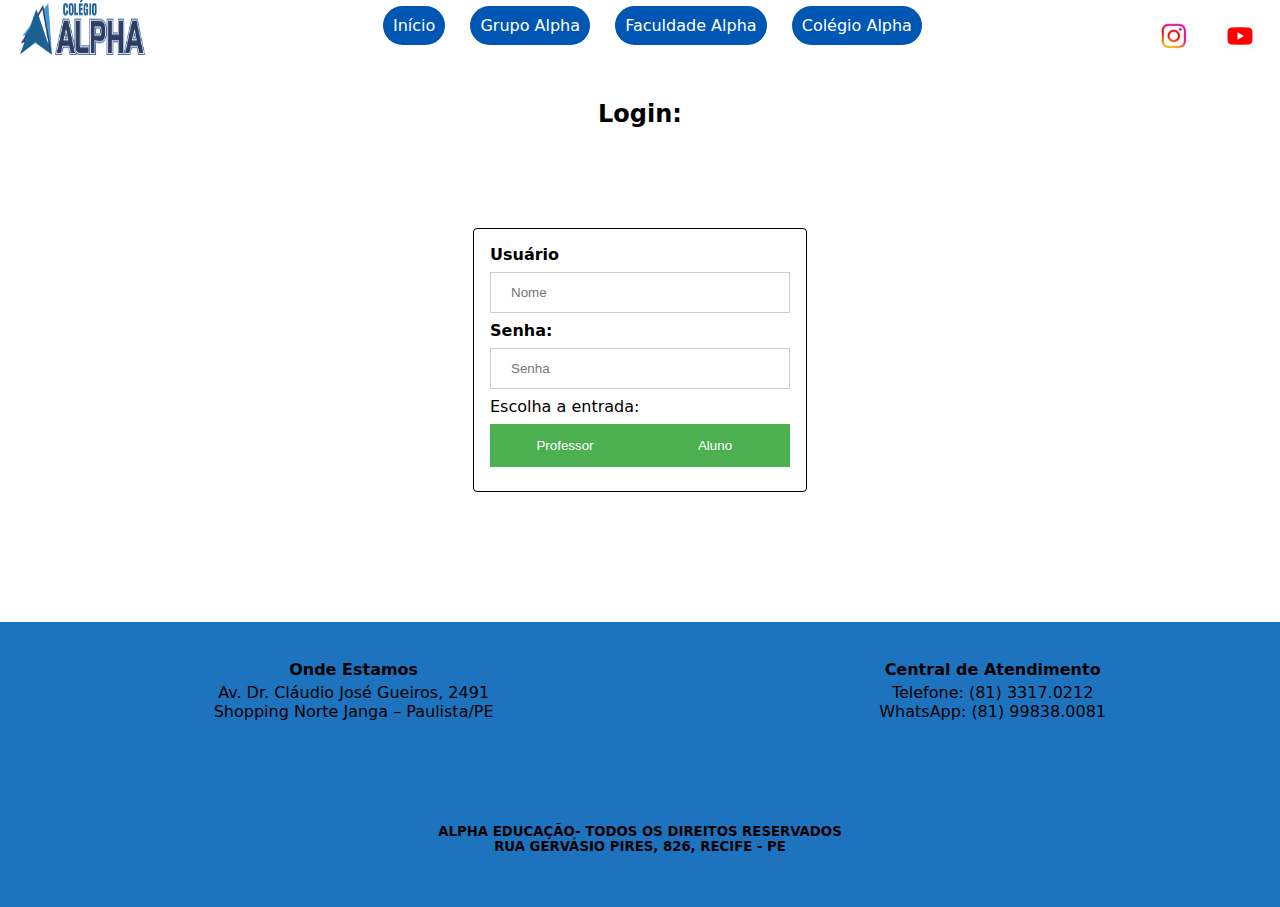
<file: login.html>
<!DOCTYPE html>
<html>
<head>
<meta  nome = "description" content="texto,texto,texto">
<meta nome ="viewport" content="Width=device=width, initial-scalet=1.0">
<meta http-equiv="X-UA-Compatible" content="IE=edge">
<meta charset="UTF-8">
<meta nome="keywords" content="programação,html,css,javascript">
<meta name="Brendo Ruan" contente="faculdade alpha">
<title>Login</title>

<link rel="stylesheet" type="text/css" href="login.css">
</head>
<body>
    <!-- Cabeçalho da página -->
    <header>
        <!-- Contêiner flexível para organizar elementos -->
        <div class="flex">
            <!-- Logotipo do Grupo Alpha -->
            <div class="logo">
                <img src="img/logo_alpha.png" alt="" class="logo_alpha">
            </div>
            <!-- Navegação principal -->
            <nav>
                <ul>
                    <!-- Links de navegação -->
                    <li><a href="index.html" class="menu-hover">Início</a></li>
                    <li><a href="grupo-alpha.html" class="menu-hover">Grupo Alpha</a></li>
                    <li><a href="faculdade.html" class="menu-hover">Faculdade Alpha</a></li>
                    <li><a href="colegio.html" class="menu-hover">Colégio Alpha</a></li>
                </ul>
            </nav>
            <!-- Ícones de redes sociais -->
            <div class="icons">
                <ul>
                    <li><a href="https://www.instagram.com/alphacolegiooficial/"><img src="img/Design sem nome (1).png" alt="" class="logo-instagram"></a></li>
                    <li><a href="https://www.youtube.com/c/grupoalphaoficial"><img src="img/Design sem nome (4).png" alt="" class="logo-youtube"></a></li>
                </ul>
            </div>
        </div>
    </header>

    <!-- Formulário de login -->
    <form action="/submit_login" method="post">
        <h2>Login:</h2>
        <div class="container">
            <!-- Campo de entrada para o nome de usuário -->
            <label for="uname"><b>Usuário</b></label>
            <input type="text" placeholder="Nome" name="namo" required>

            <!-- Campo de entrada para a senha -->
            <label for="psw"><b>Senha:</b></label>
            <input type="password" placeholder="Senha" name="Senha" required>

            <!-- Escolha entre Professor e Aluno -->
            <label>Escolha a entrada:</label>
            <div style="display: flex;">
                <!-- Botão para login como Professor -->
                <button class="button" type="submit" for="prof"><a href="professor.html" style="color: #fff;">Professor</a></button>
                <!-- Botão para login como Aluno -->
                <button class="button2" type="submit" for="prof"><a href="aluno.html" style="color: #fff;">Aluno</a></button>
            </div>
        </div>
    </form>

    <!-- Divisão de separação superior -->
    <div class="cortop"></div>

    <!-- Rodapé da página -->
    <div class="rodape" id="rodape">
        <!-- Tabela com informações de localização e contato -->
        <table width="100%">
            <tr>
                <th>Onde Estamos</th>
                <th>Central de Atendimento</th>
            </tr>
            <tr>
                <!-- Endereço físico -->
                <td class="Proda">
                    Av. Dr. Cláudio José Gueiros, 2491 <br>
                    Shopping Norte Janga – Paulista/PE
                </td>
                <!-- Informações de contato -->
                <td class="Proda">
                    Telefone: (81) 3317.0212 <br>
                    WhatsApp: (81) 99838.0081
                </td>
            </tr>
        </table>
        <!-- Informações adicionais no rodapé -->
        <h5 class="rodape-baixo">
            ALPHA EDUCAÇÃO- TODOS OS DIREITOS RESERVADOS <br>
            RUA GERVÁSIO PIRES, 826, RECIFE - PE
        </h5>
    </div>

</body>
</html>
</file>
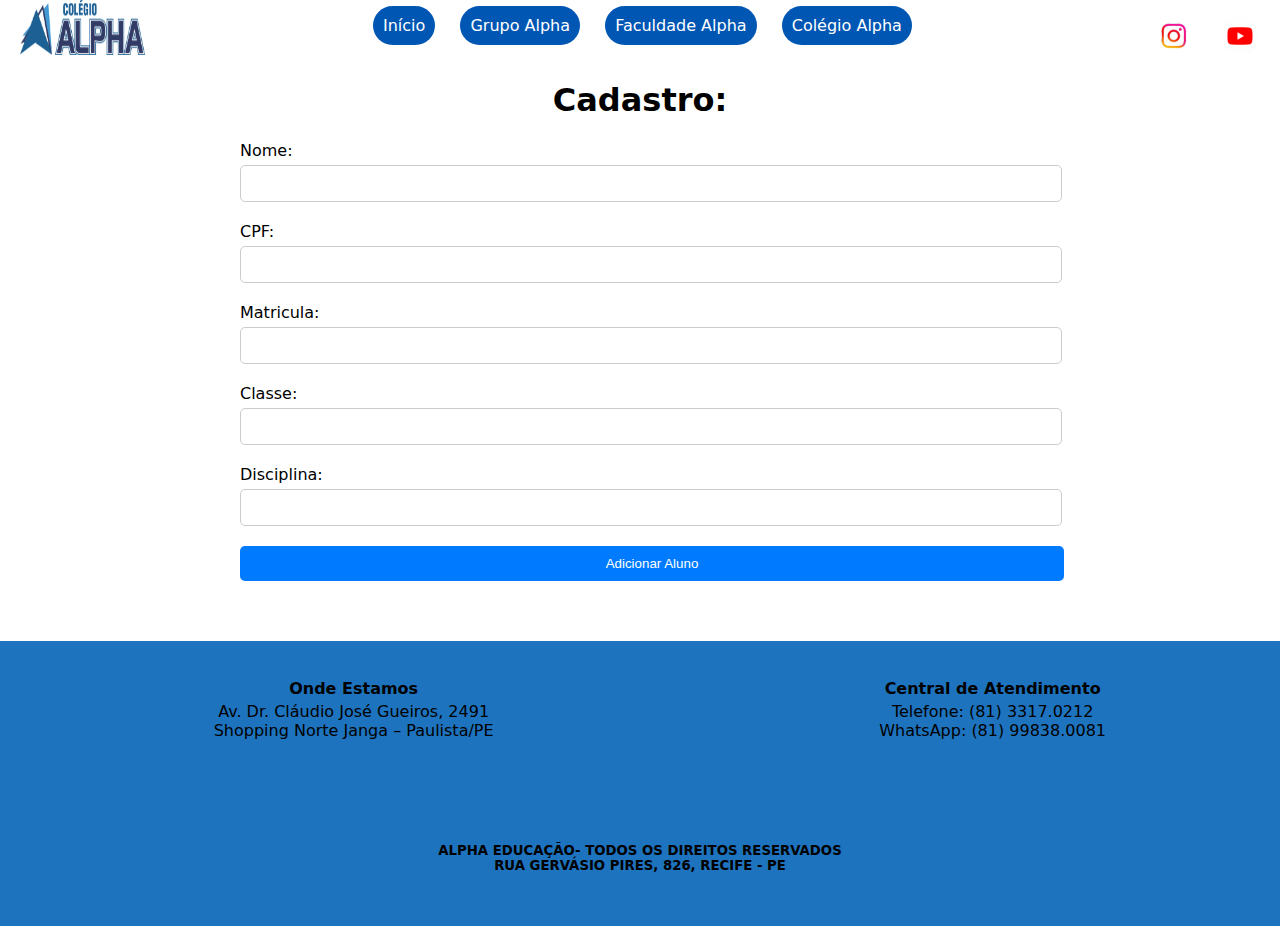
<file: professor.html>
<!DOCTYPE html>
<html lang="en">
<head>
<meta  nome = "description" content="texto,texto,texto">
<meta nome ="viewport" content="Width=device=width, initial-scalet=1.0">
<meta http-equiv="X-UA-Compatible" content="IE=edge">
<meta charset="UTF-8">
<meta nome="keywords" content="programação,html,css,javascript">
<meta name="Brendo Ruan" contente="faculdade alpha">
<title>Professor</title>

    <style>
        body {
    font-family: system-ui, -apple-system, BlinkMacSystemFont, 'Segoe UI', Roboto, Oxygen, Ubuntu, Cantarell,
     'Open Sans', 'Helvetica Neue', sans-serif;
    margin: 0; /* Remove margens externas */
    padding: 0; /* Remove preenchimentos internos */
    height: 300px; /* Define a altura da área de visualização */
    justify-content: space-between; /* Alinha os itens com espaçamento uniforme no eixo principal */
    max-width: 100%; /* Define a largura máxima da área de visualização */
    overflow-x: hidden; /* Esconde a barra de rolagem horizontal */
}

/* Estilo para o cabeçalho */
header {
    background-color: #fff; /* Cor de fundo branca */
    width: 100%; /* 100% da largura da área de visualização */
    height: 65px; /* Altura fixa do cabeçalho */
    position: fixed; /* Fixa o cabeçalho no topo da página */
}

/* Estilo para a classe flex (utilizada para o layout flexível) */
.flex {
    justify-content: space-between; /* Alinha os itens com espaçamento uniforme no eixo principal */
    display: flex; /* Torna os itens um contêiner flexível */
}

/* Estilo para a logo */
.logo_alpha {
    width: 125px;
    height: 55px;
    padding: 0;
    margin-left: 20px;
    position: absolute; /* Posiciona a logo absolutamente dentro do contêiner flexível */
    top: 0;
    right: 0;
    bottom: 0;
    left: 0;
    border-radius: inherit; /* Herda a borda arredondada do contêiner flexível */
}

/* Estilo para a navegação */
nav {
    margin-left: 150px; /* Adiciona margem à esquerda para a navegação */
}

/* Estilo para a lista não ordenada dentro da navegação */
nav ul {
    list-style-type: none; /* Remove os marcadores de lista */
    padding: 0; /* Remove o preenchimento da lista */
}

/* Estilo para os itens da lista dentro da navegação */
nav ul li {
    display: inline; /* Exibe os itens da lista em linha (horizontalmente) */
    margin-right: 20px; /* Adiciona margem à direita para os itens da lista */
}

/* Estilo para os links */
a {
    color: #333; /* Cor do texto dos links */
    text-decoration: none; /* Remove a decoração de sublinhado dos links */
}

/* Estilo para lista não ordenada dentro de uma div */
div ul {
    list-style-type: none; /* Remove os marcadores de lista */
    padding: 0; /* Remove o preenchimento da lista */
}

/* Estilo para os itens da lista dentro da div */
div ul li {
    display: inline; /* Exibe os itens da lista em linha (horizontalmente) */
    margin-right: 20px; /* Adiciona margem à direita para os itens da lista */
}

/* Estilo para o container do formulário */
.container {
    max-width: 800px; /* Define a largura máxima do container do formulário */
    margin: 0 auto; /* Centraliza o container horizontalmente */
    padding: 60px; /* Adiciona preenchimento ao container do formulário */
}

/* Estilo para o título do formulário */
h1 {
    text-align: center; /* Centraliza o texto horizontalmente */
}

/* Estilo para os grupos de formulário */
.form-group {
    margin-bottom: 20px; /* Adiciona margem na parte inferior do grupo de formulário */
}

/* Estilo para as etiquetas dos grupos de formulário */
.form-group label {
    display: block; /* Torna as etiquetas elementos de bloco para ocupar toda a largura disponível */
    margin-bottom: 5px; /* Adiciona margem na parte inferior da etiqueta do grupo de formulário */
}

/* Estilo para as entradas dos grupos de formulário */
.form-group input {
    width: 100%; /* 100% da largura do grupo de formulário */
    padding: 10px; /* Adiciona preenchimento às entradas do grupo de formulário */
    border: 1px solid #ccc; /* Adiciona uma borda fina ao redor das entradas do grupo de formulário */
    border-radius: 5px; /* Adiciona borda arredondada às entradas do grupo de formulário */
}

/* Estilo para o botão do formulário */
.btn {
    display: block; /* Torna o botão um elemento de bloco */
    width: 103%; /* Adiciona uma ligeira largura extra para compensar o preenchimento e a borda */
    padding: 10px; /* Adiciona preenchimento ao botão */
    background-color: #007bff; /* Cor de fundo azul do botão */
    color: white; /* Cor do texto do botão */
    text-align: center; /* Centraliza o texto horizontalmente dentro do botão */
    border: none; /* Remove a borda do botão */
    border-radius: 5px; /* Adiciona borda arredondada ao botão */
    cursor: pointer; /* Adiciona um cursor ao passar o mouse sobre o botão */
}

/* Estilo para o botão do formulário ao passar o mouse sobre ele */
.btn:hover {
    background-color: #0056b3; /* Altera a cor de fundo do botão ao passar o mouse sobre ele */
}

/* Estilo para os links no menu de navegação ao passar o mouse sobre eles */
.menu-hover {
    color: #fff; /* Cor do texto dos links ao passar o mouse sobre eles */
    padding: 10px; /* Adiciona preenchimento aos links ao passar o mouse sobre eles */
    width: 10px; /* Largura dos links ao passar o mouse sobre eles */
    height: 10px; /* Altura dos links ao passar o mouse sobre eles */
    border-radius: 25px; /* Adiciona uma borda arredondada aos links ao passar o mouse sobre eles */
    background-color: #0056b3; /* Cor de fundo dos links ao passar o mouse sobre eles */
}

/* Estilo para os links no menu de navegação ao passar o mouse sobre eles */
.menu-hover:hover {
    background-color: #333; /* Altera a cor de fundo dos links ao passar o mouse sobre eles */
}

/* Estilo para a tabela de adição de alunos */
.addAlunos {
    width: 100%; /* 100% da largura da tabela */
    border-collapse: collapse; /* Remove a separação entre as bordas da tabela */
    margin-top: 20px; /* Adiciona margem superior à tabela */
}

/* Estilo para as células de cabeçalho da tabela de adição de alunos */
.th1 {
    background-color: #f2f2f2; /* Cor de fundo cinza claro para as células do cabeçalho */
}

/* Estilo para a barra superior colorida */
.cortop {
    background-color: #1e73be; /* Cor de fundo azul */
    height: 35px; /* Altura fixa da barra superior */
}

/* Estilo para o rodapé */
.rodape {
    height: 250px; /* Altura fixa do rodapé */
    background-color: #1e73be; /* Cor de fundo azul */
}

/* Estilo para o texto centralizado no rodapé */
.Proda {
    text-align: center; /* Centraliza o texto horizontalmente */
}

/* Estilo para o texto no rodapé com margem superior */
.rodape-baixo {
    text-align: center; /* Centraliza o texto horizontalmente */
    margin-top: 100px; /* Adiciona margem na parte superior do texto do rodapé */
}
    </style>
</head>

<!-- Início do HTML -->
<body>
    <!-- Cabeçalho -->
    <header>
        <div class="flex">
            <!-- Logo -->
            <div class="logo">
                <img src="img/logo_alpha.png" alt="" class="logo_alpha">
            </div>
            <!-- Navegação -->
            <nav>
                <ul>
                    <!-- Links de navegação -->
                    <li><a href="index.html" class="menu-hover">Início</a></li>
                    <li><a href="grupo-alpha.html" class="menu-hover">Grupo Alpha</a></li>
                    <li><a href="faculdade.html" class="menu-hover">Faculdade Alpha</a></li>
                    <li><a href="colegio.html" class="menu-hover">Colégio Alpha</a></li>
                </ul>
            </nav>
            <!-- Ícones (redes sociais) -->
            <div class="icons">
                <ul>
                    <li><a href="https://www.instagram.com/alphacolegiooficial/"><img src="img/Design sem nome (1).png" alt="" class="logo-instagram"></a></li>
                    <li><a href="https://www.youtube.com/c/grupoalphaoficial"><img src="img/Design sem nome (4).png" alt="" class="logo-youtube"></a></li>
                </ul>
            </div>
        </div>
    </header>

    <!-- Container para formulário de cadastro -->
    <div class="container">
        <h1>Cadastro:</h1>
        <!-- Formulário -->
        <form>
            <!-- Campos do formulário -->
            <div class="form-group">
                <label for="name">Nome:</label>
                <input type="text" id="name" name="name" required>
            </div>
            <div class="form-group">
                <label for="cpf">CPF:</label>
                <input type="text" id="cpf" name="cpf" required>
            </div>
            <div class="form-group">
                <label for="matricula">Matricula:</label>
                <input type="text" id="matricula" name="matricula" required>
            </div>
            <div class="form-group">
                <label for="classe">Classe:</label>
                <input type="text" id="classe" name="classe" required>
            </div>
            <div class="form-group">
                <label for="disciplina">Disciplina:</label>
                <input type="text" id="disciplina" name="disciplina" required>
            </div>
            <!-- Botão de envio do formulário -->
            <button type="submit" class="btn">Adicionar Aluno</button>
        </form>
    </div>

    <!-- Divisão entre seções -->
    <div class="cortop"></div>

    <!-- Rodapé -->
    <div class="rodape" id="rodape">
        <!-- Tabela de informações de contato -->
        <table width="100%">
            <tr class="tt">
                <th>Onde Estamos</th>
                <th>Central de Atendimento</th>
            </tr>
            <tr class="tt">
                <td class="Proda">
                    Av. Dr. Cláudio José Gueiros, 2491 <br>
                    Shopping Norte Janga – Paulista/PE
                </td>
                <td class="Proda">
                    Telefone: (81) 3317.0212 <br>
                    WhatsApp: (81) 99838.0081
                </td>
            </tr>
        </table>
        <!-- Informações adicionais no rodapé -->
        <h5 class="rodape-baixo">
            ALPHA EDUCAÇÃO- TODOS OS DIREITOS RESERVADOS <br>
            RUA GERVÁSIO PIRES, 826, RECIFE - PE
        </h5>
    </div>
</body>
</html>
</file>
<file: style.css>
/* Estilos para o corpo da página */
body {
    font-family: system-ui, -apple-system, BlinkMacSystemFont, 'Segoe UI', Roboto, Oxygen, Ubuntu, Cantarell,
        'Open Sans', 'Helvetica Neue', sans-serif; /* Define a família de fontes para o corpo da página */
    margin: 0; /* Remove as margens padrão do corpo da página */
    padding: 0; /* Remove o preenchimento padrão do corpo da página */
    height: 1000px; /* Define a altura do corpo da página como 1000 pixels */
    justify-content: space-between; /* Distribui o espaço disponível entre os elementos filhos no eixo principal */
    max-width: 100%; /* Define a largura máxima do corpo da página como 100% da largura da janela de visualização */
    overflow-x: hidden; /* Oculta a barra de rolagem horizontal se houver conteúdo além da largura da janela de visualização */
}

/* Estilos para o cabeçalho */
header {
    background-color: #fff; /* Define a cor de fundo do cabeçalho como branco */
    width: 100%; /* Define a largura do cabeçalho como 100% da largura do elemento pai */
    height: 65px; /* Define a altura do cabeçalho como 65 pixels */
    position: fixed; /* Fixa o cabeçalho no topo da janela de visualização durante o scroll */
}

/* Estilos para o contêiner flexível no cabeçalho */
.flex {
    justify-content: space-between; /* Distribui o espaço disponível entre os elementos flexíveis no cabeçalho */
    display: flex; /* Usa o modelo de layout flexível */
}

/* Estilos para o logotipo no cabeçalho */
.logo_alpha {
    width: 125px; /* Define a largura do logotipo como 125 pixels */
    height: 55px; /* Define a altura do logotipo como 55 pixels */
    padding: 0;
    margin-left: 20px; /* Define a margem esquerda do logotipo como 20 pixels */

    position: absolute; /* Permite a posição absoluta dentro do cabeçalho */
    top: 0;
    right: 0;
    bottom: 0;
    left: 0;
    border-radius: inherit; /* Herda o raio de borda do elemento pai */
}

/* Estilos para a navegação no cabeçalho */
nav {
    margin-left: 110px; /* Define a margem esquerda da navegação como 110 pixels */
}

/* Estilos para a lista não ordenada na navegação */
nav ul {
    list-style-type: none; /* Remove os marcadores de lista */
    padding: 0; /* Remove o preenchimento padrão da lista */
}

/* Estilos para os itens da lista na navegação */
nav ul li {
    display: inline; /* Exibe os itens da lista na mesma linha */
    margin-right: 20px; /* Define a margem direita dos itens da lista como 20 pixels */
}

/* Estilos para links */
a {
    color: #333; /* Define a cor do texto dos links como cinza escuro */
    text-decoration: none; /* Remove a decoração de texto dos links */
}

/* Estilos para a lista não ordenada em uma div */
div ul {
    list-style-type: none; /* Remove os marcadores de lista */
    padding: 0; /* Remove o preenchimento padrão da lista */
}

/* Estilos para os itens da lista em uma div */
div ul li {
    display: inline; /* Exibe os itens da lista na mesma linha */
    margin-right: 20px; /* Define a margem direita dos itens da lista como 20 pixels */
}

/* Estilos para links com efeito de hover */
.menu-hover {
    color: #fff; /* Define a cor do texto como branco */
    padding: 10px; /* Adiciona preenchimento de 10 pixels ao redor do link */
    width: 10px; /* Define a largura do link como 10 pixels */
    height: 10px; /* Define a altura do link como 10 pixels */
    border-radius: 25px; /* Define o raio da borda do link como 25 pixels */
    background-color: #0056b3; /* Define a cor de fundo do link como azul */
}

/* Efeito de hover para links com a classe "menu-hover" */
.menu-hover:hover {
    background-color: #333; /* Altera a cor de fundo do link para cinza escuro quando hover */
}

/* Estilos para a seção com o ID "banner" */
#banner {
    padding-top: 5px; /* Adiciona preenchimento superior de 5 pixels à seção com o ID "banner" */
    height: 350px; /* Define a altura da seção como 350 pixels */
    width: 100%; /* Define a largura da seção como 100% do elemento pai */
    background-color: #fff; /* Define a cor de fundo da seção como branco */
}

/* Estilos para a classe "banner" */
.banner {
    margin-top: 70px; /* Define a margem superior da classe "banner" como 70 pixels */
    height: 350px; /* Define a altura da classe "banner" como 350 pixels */
    width: 100%; /* Define a largura da classe "banner" como 100% do elemento pai */
}

/* Estilos para a seção com a classe "sobre-nos" */
.sobre-nos {
    margin-top: 50px; /* Define a margem superior da seção como 50 pixels */
    height: 450px; /* Define a altura da seção como 450 pixels */
    background-color: #fff; /* Define a cor de fundo da seção como branco */
    padding: 20px; /* Adiciona preenchimento interno de 20 pixels à seção */
}

/* Estilos para o contêiner flexível com a classe "conteudo" */
.conteudo {
    display: flex; /* Usa o modelo de layout flexível */
    padding: 10px; /* Adiciona preenchimento interno de 10 pixels ao contêiner */
}

/* Estilos para parágrafos dentro do contêiner com a classe "conteudo" */
p {
    width: 500px; /* Define a largura do parágrafo como 500 pixels */
    text-align: justify; /* Justifica o texto dentro do parágrafo */
    margin-left: 5%; /* Define a margem esquerda do parágrafo como 5% */
    font-family: "Open Sans"; /* Define a família de fontes para o parágrafo */
    font-size: 14px; /* Define o tamanho da fonte como 14 pixels */
    font-style: normal; /* Define o estilo da fonte como normal */
    font-weight: 400; /* Define o peso da fonte como 400 (normal) */
    text-transform: none; /* Não aplica transformação de texto (maiúsculas/minúsculas) */
    line-height: 28px; /* Define a altura da linha como 28 pixels */
    letter-spacing: 0px; /* Define o espaçamento entre as letras como 0 pixels */
    color: #333; /* Define a cor do texto como cinza escuro */
}

/* Estilos para o logotipo menor */
.logo-menor {
    margin-left: 35%; /* Define a margem esquerda do logotipo menor como 35% */
}

/* Estilos para a seção com a classe "historia" */
.historia {
    text-align: center; /* Centraliza o texto horizontalmente */
    margin-bottom: 80px; /* Define a margem inferior como 80 pixels */
    margin-top: 50px; /* Define a margem superior como 50 pixels */
}

/* Estilos para o contêiner flexível com a classe "flex-h" */
.flex-h {
    display: flex; /* Usa o modelo de layout flexível */
    justify-content: space-evenly; /* Distribui o espaço disponível entre os elementos flexíveis no eixo principal */
}

/* Estilos para a div com a classe "grupo-alpha" */
.grupo-alpha {
    background-color: #1e73be; /* Define a cor de fundo como azul */
    width: 80px; /* Define a largura como 80 pixels */
    border-radius: 10px; /* Define o raio da borda como 10 pixels */
}

/* Estilos para a div com a classe "grupo-alpha-2" */
.grupo-alpha-2 {
    background-color: #1e73be; /* Define a cor de fundo como azul */
    width: 105px; /* Define a largura como 105 pixels */
    border-radius: 10px; /* Define o raio da borda como 10 pixels */
}

/* Estilos para a div com a classe "grupo-alpha-3" */
.grupo-alpha-3 {
    background-color: #1e73be; /* Define a cor de fundo como azul */
    width: 90px; /* Define a largura como 90 pixels */
    border-radius: 10px; /* Define o raio da borda como 10 pixels */
}

/* Estilos para a divisão com a classe "cortop" */
.cortop {
    background-color: #1e73be; /* Define a cor de fundo como azul */
    height: 35px; /* Define a altura como 35 pixels */
}

/* Estilos para o rodapé da página */
.rodape {
    height: 250px; /* Define a altura do rodapé como 250 pixels */
    background-color: #1e73be; /* Define a cor de fundo do rodapé como azul */
}

/* Estilos para a classe "Proda" no rodapé */
.Proda {
    text-align: center; /* Centraliza o texto horizontalmente */
}

/* Estilos para o texto no rodapé */
.rodape-baixo {
    text-align: center; /* Centraliza o texto horizontalmente */
    margin-top: 100px; /* Define a margem superior do texto como 100 pixels */
}
</file>
<file: login.css>
/* Estilos para o corpo da página */
body {
    font-family: system-ui, -apple-system, BlinkMacSystemFont, 'Segoe UI', Roboto, Oxygen, Ubuntu, Cantarell,
    'Open Sans', 'Helvetica Neue', sans-serif; /* Define a família de fontes para o corpo da página */
    margin: 0; /* Remove as margens padrão do corpo da página */
    padding: 0; /* Remove o preenchimento padrão do corpo da página */
    height: 300px; /* Define a altura da página como 300 pixels */
    max-width: 100%; /* Garante que a largura máxima não ultrapasse 100% da largura do viewport */
    overflow-x: hidden; /* Oculta a barra de rolagem horizontal se houver overflow */
}

/* Estilos para o contêiner principal */
.container {
    width: 300px; /* Define a largura do contêiner como 300 pixels */
    padding: 16px; /* Adiciona preenchimento interno de 16 pixels ao contêiner */
    background-color: white; /* Define a cor de fundo do contêiner como branco */
    margin: 0 auto; /* Centraliza o contêiner na página horizontalmente */
    margin-top: 100px; /* Define a margem superior do contêiner como 100 pixels */
    border: 1px solid black; /* Adiciona uma borda preta ao redor do contêiner */
    border-radius: 4px; /* Adiciona um raio de borda de 4 pixels ao contêiner */
}

/* Estilos para campos de entrada de texto e senha */
input[type=text], input[type=password] {
    width: 100%; /* Define a largura dos campos de entrada como 100% */
    padding: 12px 20px; /* Adiciona preenchimento interno de 12 pixels superior/inferior e 20 pixels esquerda/direita */
    margin: 8px 0; /* Define as margens superior e inferior dos campos de entrada */
    display: inline-block; /* Permite que os campos de entrada sejam exibidos em linha */
    border: 1px solid #ccc; /* Adiciona uma borda de 1 pixel com cor cinza aos campos de entrada */
    box-sizing: border-box; /* Garante que a largura total inclua a borda e o preenchimento */
}

/* Estilos para o botão */
button {
    background-color: #4CAF50; /* Define a cor de fundo do botão como verde */
    color: white; /* Define a cor do texto do botão como branco */
    padding: 14px 20px; /* Adiciona preenchimento interno de 14 pixels superior/inferior e 20 pixels esquerda/direita */
    margin: 8px 0; /* Define as margens superior e inferior do botão */
    border: none; /* Remove a borda do botão */
    cursor: pointer; /* Altera o cursor para indicar que o botão é clicável */
    width: 100%; /* Define a largura do botão como 100% */
}

/* Efeito de hover para o botão */
button:hover {
    opacity: 0.8; /* Reduz a opacidade do botão quando o mouse passa sobre ele */
}

/* Estilos para o botão de cancelamento */
.cancelbtn {
    width: auto; /* Permite que a largura do botão de cancelamento seja ajustada automaticamente */
    padding: 10px 18px; /* Adiciona preenchimento interno de 10 pixels superior/inferior e 18 pixels esquerda/direita */
    background-color: #f44336; /* Define a cor de fundo do botão de cancelamento como vermelho */
}

/* Efeito de hover para o botão de cancelamento */
.cancelbtn:hover {
    background-color: #c9302c; /* Muda a cor de fundo do botão de cancelamento para vermelho escuro ao passar o mouse */
}

/* Estilos para a senha esquecida */
.psw {
    float: right; /* Alinha a senha esquecida à direita */
    padding-top: 16px; /* Adiciona preenchimento superior de 16 pixels à senha esquecida */
}

/* Estilos para o link dentro da senha esquecida */
.psw a {
    float: right; /* Alinha o link à direita dentro da senha esquecida */
    padding-top: 16px; /* Adiciona preenchimento superior de 16 pixels ao link dentro da senha esquecida */
}

/* Estilos para a limpeza de floats */
.clearfix::after {
    content: ""; /* Gera um conteúdo pseudo-elemento */
    clear: both; /* Limpa os elementos flutuantes (floats) */
    display: table; /* Permite que o conteúdo pseudo-elemento seja renderizado como uma tabela */
}

/* Estilos para o grupo de rádio */
.radio {
    align-items: center; /* Centraliza os itens dentro do grupo de rádio */
}

/* Estilos para o título h2 */
h2 {
    margin-top: 100px; /* Define a margem superior do título h2 como 100 pixels */
    text-align: center; /* Centraliza o texto do título h2 */
}

/* Estilos para o cabeçalho */
header {
    background-color: #fff; /* Define a cor de fundo do cabeçalho como branco */
    width: 100%; /* Garante que o cabeçalho ocupa 100% da largura da página */
    height: 65px; /* Define a altura do cabeçalho como 65 pixels */
    position: fixed; /* Fixa o cabeçalho no topo da página enquanto rola */
    top: 0; /* Posiciona o cabeçalho no topo da página */
    bottom: 0; /* Posiciona o cabeçalho na parte inferior da página */
    left: 0; /* Posiciona o cabeçalho à esquerda da página */
    right: 0; /* Posiciona o cabeçalho à direita da página */
}

/* Estilos para o contêiner flexível */
.flex {
    justify-content: space-between; /* Distribui o espaço disponível entre os itens do contêiner flexível */
    display: flex; /* Permite que os itens do contêiner flexível sejam exibidos em linha */
}

/* Estilos para o logotipo */
.logo_alpha {
    width: 125px; /* Define a largura do logotipo como 125 pixels */
    height: 55px; /* Define a altura do logotipo como 55 pixels */
    padding: 0; /* Remove o preenchimento do logotipo */
    margin-left: 20px; /* Define a margem à esquerda do logotipo como 20 pixels */
    position: absolute; /* Permite que o logotipo seja posicionado absolutamente em relação ao seu contêiner pai */
    top: 0; /* Posiciona o logotipo no topo do contêiner pai */
    right: 0; /* Posiciona o logotipo à direita do contêiner pai */
    bottom: 0; /* Posiciona o logotipo na parte inferior do contêiner pai */
    left: 0; /* Posiciona o logotipo à esquerda do contêiner pai */
    border-radius: inherit; /* Adota o raio de borda do contêiner pai para o logotipo */
}

/* Estilos para a navegação */
nav {
    margin-left: 170px; /* Define a margem à esquerda da navegação como 170 pixels */
}

/* Estilos para a lista não ordenada da navegação */
nav ul {
    list-style-type: none; /* Remove os marcadores da lista não ordenada */
    padding: 0; /* Remove o preenchimento da lista não ordenada */
}

/* Estilos para os itens da lista da navegação */
nav ul li {
    display: inline; /* Permite que os itens da lista sejam exibidos em linha */
    margin-right: 20px; /* Define a margem à direita dos itens da lista como 20 pixels */
}

/* Estilos para links */
a {
    color: #333; /* Define a cor do texto dos links como cinza escuro */
    text-decoration: none; /* Remove a decoração de texto padrão dos links */
}

/* Estilos para a lista não ordenada dentro de uma divisão */
div ul {
    list-style-type: none; /* Remove os marcadores da lista não ordenada */
    padding: 0; /* Remove o preenchimento da lista não ordenada */
}

/* Estilos para os itens da lista dentro de uma divisão */
div ul li {
    display: inline; /* Permite que os itens da lista sejam exibidos em linha */
    margin-right: 20px; /* Define a margem à direita dos itens da lista como 20 pixels */
}

/* Estilos para a divisão de separação superior */
.cortop {
    margin-top: 130px; /* Define a margem superior da divisão como 130 pixels */
    background-color: #1e73be; /* Define a cor de fundo da divisão como azul escuro */
    height: 35px; /* Define a altura da divisão como 35 pixels */
}

/* Estilos para o rodapé */
.rodape {
    height: 250px; /* Define a altura do rodapé como 250 pixels */
    background-color: #1e73be; /* Define a cor de fundo do rodapé como azul escuro */
}

/* Estilos para a classe Proda */
.Proda {
    text-align: center; /* Centraliza o texto dentro da classe Proda */
}

/* Estilos para a parte inferior do rodapé */
.rodape-baixo {
    text-align: center; /* Centraliza o texto na parte inferior do rodapé */
    margin-top: 100px; /* Define a margem superior da parte inferior do rodapé como 100 pixels */
}

/* Estilos para o efeito de hover nos links de navegação */
.menu-hover {
    color: #fff; /* Define a cor do texto dos links de navegação como branco */
    padding: 10px; /* Adiciona preenchimento de 10 pixels aos links de navegação */
    width: 10px; /* Define a largura dos links de navegação como 10 pixels */
    height: 10px; /* Define a altura dos links de navegação como 10 pixels */
    border-radius: 25px; /* Adiciona um raio de borda aos links de navegação */
    background-color: #0056b3; /* Define a cor de fundo dos links de navegação como azul */
}

/* Efeito de hover para os links de navegação */
.menu-hover:hover {
    background-color: #333; /* Muda a cor de fundo dos links de navegação para cinza escuro ao passar o mouse */
}
</file>
